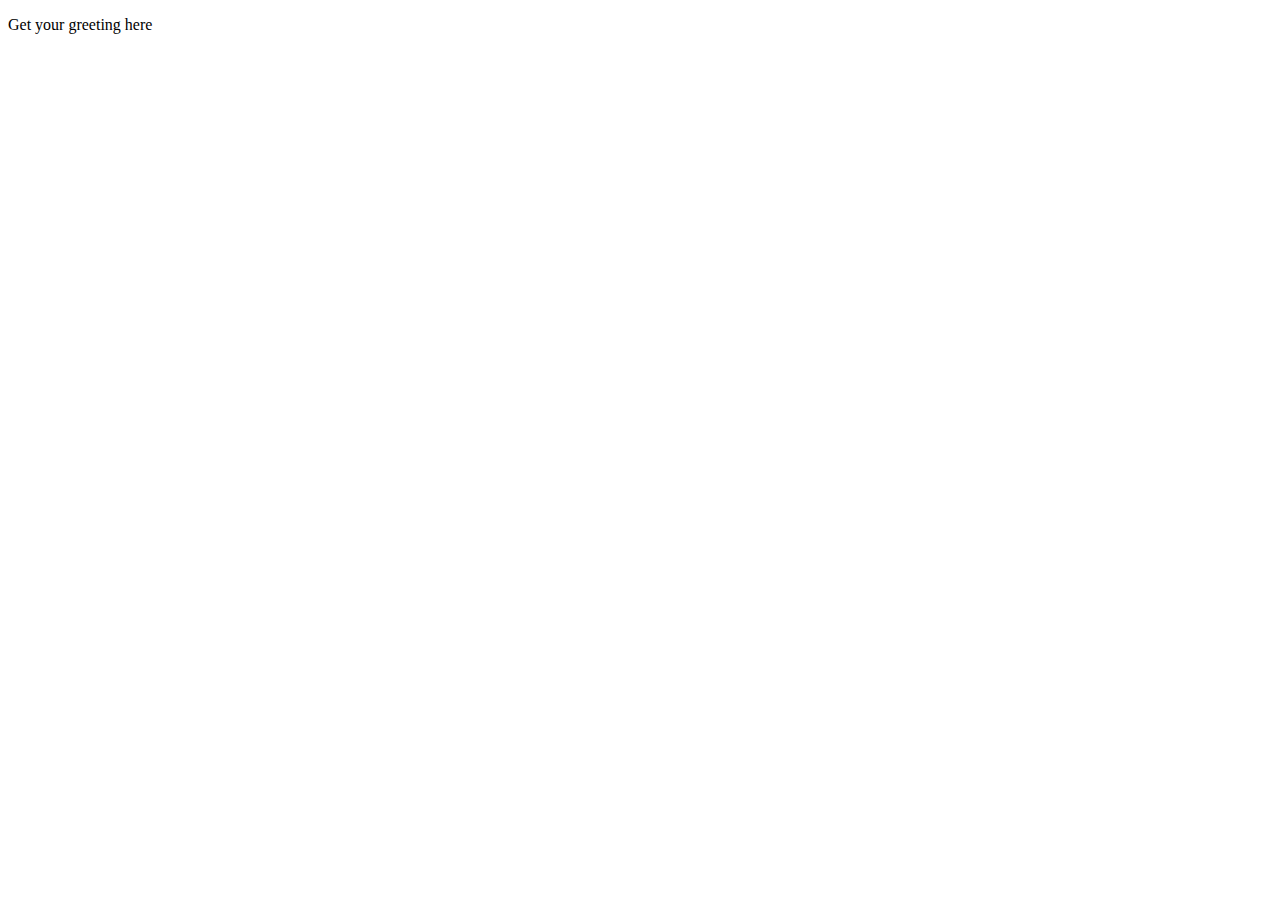
<file: FeedGenerator/src/main/resources/templates/greeting.html>
<!DOCTYPE HTML>
<html>
<head> 
    <title>Getting Started: Serving Web Content</title> 
    <meta http-equiv="Content-Type" content="text/html; charset=UTF-8" />
</head>
<body>
    <p>Get your greeting here</p>
</body>
</html>
</file>
